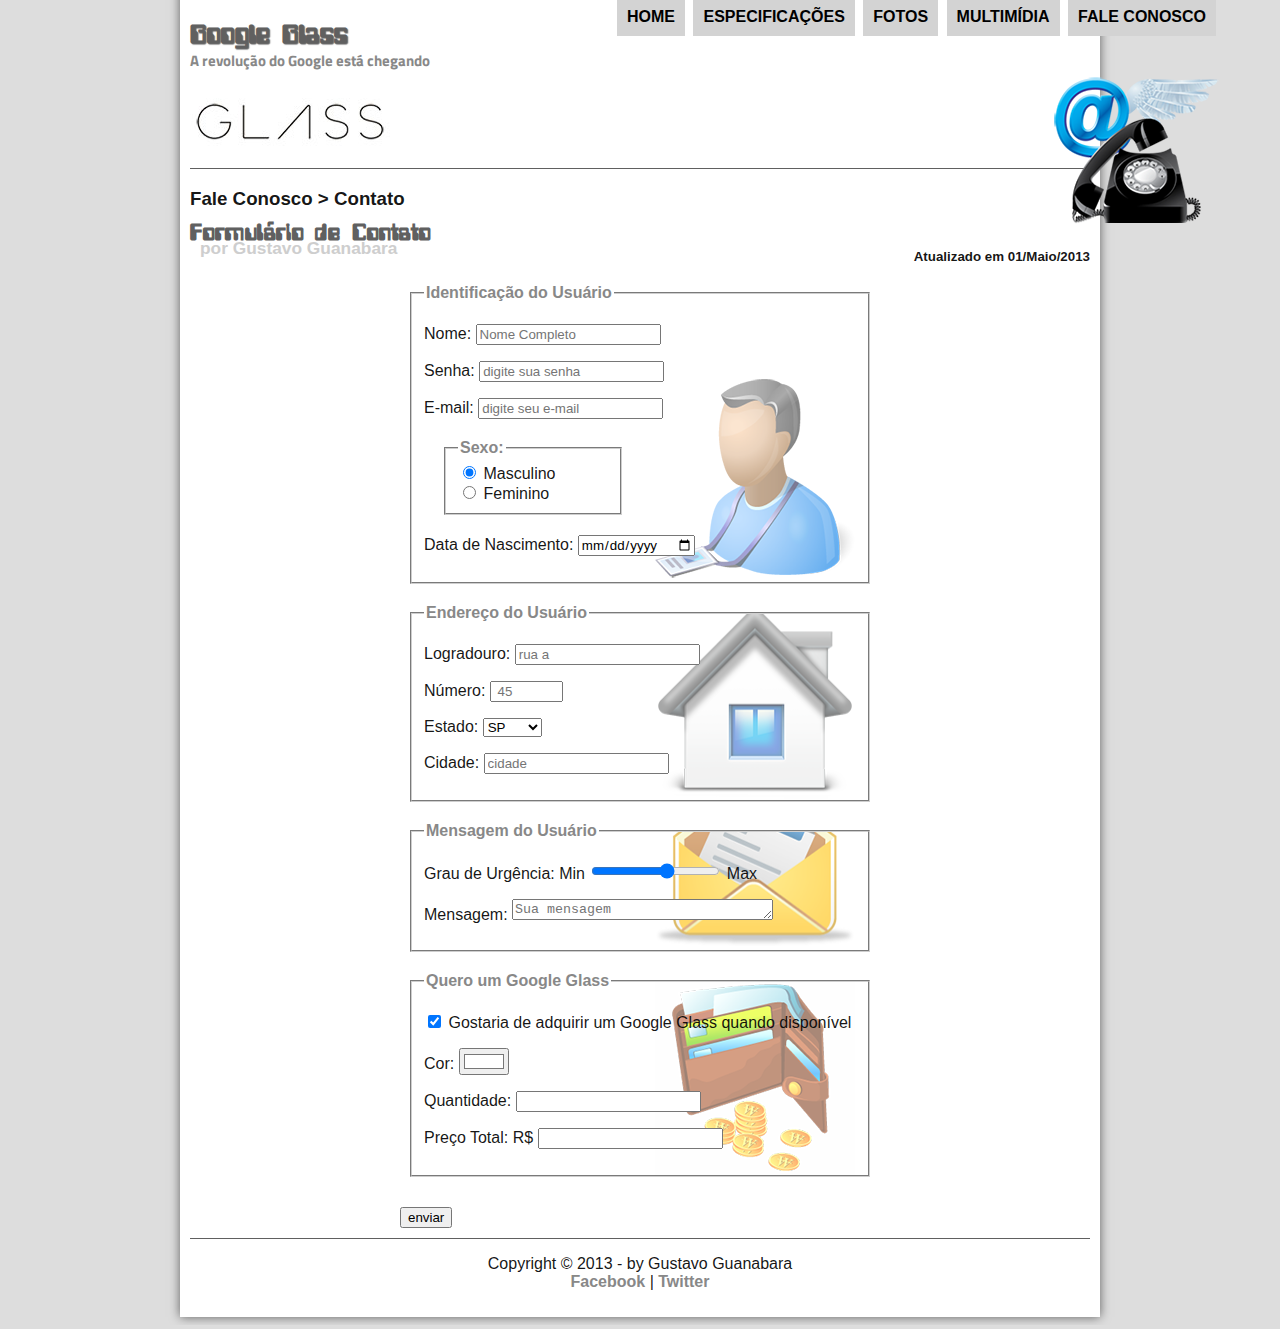
<file: GoogleGlass/fale-conosco.html>
<!DOCTYPE html>
<html lang="pt-br">
    <head>
        <style>

        </style>

        <meta charset="UTF-8">
        <title>Google Glass</title>
        <link rel='stylesheet' href="_css/estilo.css">
        <link rel="stylesheet" href="_css/form.css">
    </head>
    <script src="script.js">
    
    </script>
    <script>
        function calculoTotal() {
         
            let quantidade = parseInt(document.getElementById('cQnt').value) 
            let total = quantidade * 2000
            document.querySelector('input#cPreco').value =total
            
        }
    </script>
    <body>
        <div id="interface">

<header id="cabecalho">
<hgroup>
<h1>Google Glass</h1>
<h2>A revolução do Google está chegando</h2>
</hgroup>
<img src="_imagens/contato.png" id="ocPeq">

<nav id="menu" onmouseout="mudaFoto('_imagens/contato.png')">
<h1>Menu Principal</h1> 
<ul>
    <li onmouseover="mudaFoto('_imagens/home.png')"> <a href="index.html"> Home </a></li>
    <li onmouseover="mudaFoto('_imagens/especificacoes.png')"> <a href="specs.html"> Especificações</a></li>
    <li onmouseover="mudaFoto('_imagens/fotos.png')"> <a href="fotos.html"> Fotos </a></li>
    <li onmouseover="mudaFoto('_imagens/multimidia.png')" > <a href="multimidia.html"> Multimídia</a></li>
    <li onmouseover="mudaFoto('_imagens/contato.png')"> <a href="fale-conosco.html"> Fale conosco </a></li>

</ul>
</nav>
</header>

<section id="corpoFull">
    <article id="noticia">
        <header id="article">
        <hgroup id="cima">
        <h3>Fale Conosco > Contato</h3>
        <h1>Formulário de Contato</h1>
        <h2>por Gustavo Guanabara</h2>
        <h3 class="data">Atualizado em 01/Maio/2013</h3>
        </hgroup>
        </header>


<form method="post" id="fContato" action="mailto:lombardi.san@gmail.com" oninput="calculoTotal();">
    <fieldset id="id">
<legend>Identificação do Usuário</legend>
    <p><label for="cNome"> Nome:</label> <input type="text" name="tNome" id="cNome" size="20" maxlength="30" placeholder="Nome Completo"> </p>  
    <p> <label for="cSenha"> Senha: </label> <input type="password" id="cSenha" name="tSenha" size="20" maxlength="12" placeholder="digite sua senha"></p>
    <p> <label for="cEmail"> E-mail: </label> <input type="email" name="email" id="cEmail" name="tEmail" size="20" maxlength="50" placeholder="digite seu e-mail">
    <fieldset id="sex"> <legend>Sexo:</legend> 
        <input type="radio" name="sex" id="cMasc" checked> <label for="cMasc" >Masculino </label> <br>
        <input type="radio" name="sex" id="cFem"> <label for="cFem"> Feminino </label>
        </fieldset>
    <p> <label for="cData"> Data de Nascimento: <input type="date" name="tData" id="cData"> </label></p>
</fieldset>
<fieldset id="endereco">
<legend>Endereço do Usuário </legend>
    <p> <label for="cEnd"> Logradouro: <input type="text" name="tEnd" id="cEnd" placeholder="rua a" size="20" maxlength="60"> </label></p>
    <p> <label for="cNum">Número:</label> <input type="text" name="tNum" id="cNum" placeholder=" 45" size="6" maxlength="6"> </label></p>
    <p> <label for="cEst">Estado:</label> <select type="text" name="tEst" id="cEst">
        <optgroup label="Região Sudeste" >
        <option value=""> RJ </option>
        <option selected value=""> SP </option>
        <option value=""> MG </option>
        <option value=""> ES</option>
    </optgroup>
    </select></p>
    <p> <label for="cCid"> Cidade:</label> <input type="text" name="tCid" id="cCid" placeholder="cidade" size="20" maxlength="50" list="cidades"> </p>
    <datalist id="cidades">
        <option value="São Paulo"></option>
        <option value="São Caetano"></option>
        <option value="Ourinhos"></option>
        <option value="Guarulhos"></option>
    </datalist>

</fieldset>
<fieldset id="msg">
<legend>Mensagem do Usuário</legend>
   <p> <label for="cUrg"> Grau de Urgência:</label> Min <input type="range" name="tUrg" id="cUrg" min="0" max="10" step="2"> Max </p>
    <p> <label for="cMsgUrg">Mensagem:</label> <textarea name="tMsgUrg" id="cMsgUrg" cols="30" rows="1" placeholder="Sua mensagem"></textarea> </p>
</fieldset>
    <fieldset id="pagamento">
<legend>Quero um Google Glass</legend>
    <p> <input checked type="checkbox" name="tPed" id="cPed"> <label for="cPed"> Gostaria de adquirir um Google Glass quando disponível</label></p>
    <p> <label for="cCor"> Cor: </label> <input type="color" name="tCor" id="cCor" value="#ffffff"> </p>
    <p> <label for="cQnt"> Quantidade: </label> <input type="number" name="tQnt" id="cQnt"> </p>
    <p> <label for="cPreco"> Preço Total:  R$ </label> <input type="text" id="cPreco" name="tPreco" readonly> </p>
</fieldset>

<input type="button" value="enviar" onclick="enviar()" style="margin: 10px">
    </form>
</article>
</section>

<footer id="rodape"><p>Copyright &copy; 2013 - by Gustavo Guanabara <br>
    <a href="fb.com" target="_blank">Facebook </a> | <a href="twitter.com" target="_blank"> Twitter</a></p></footer>
</div>
</body>

</html>
</file>
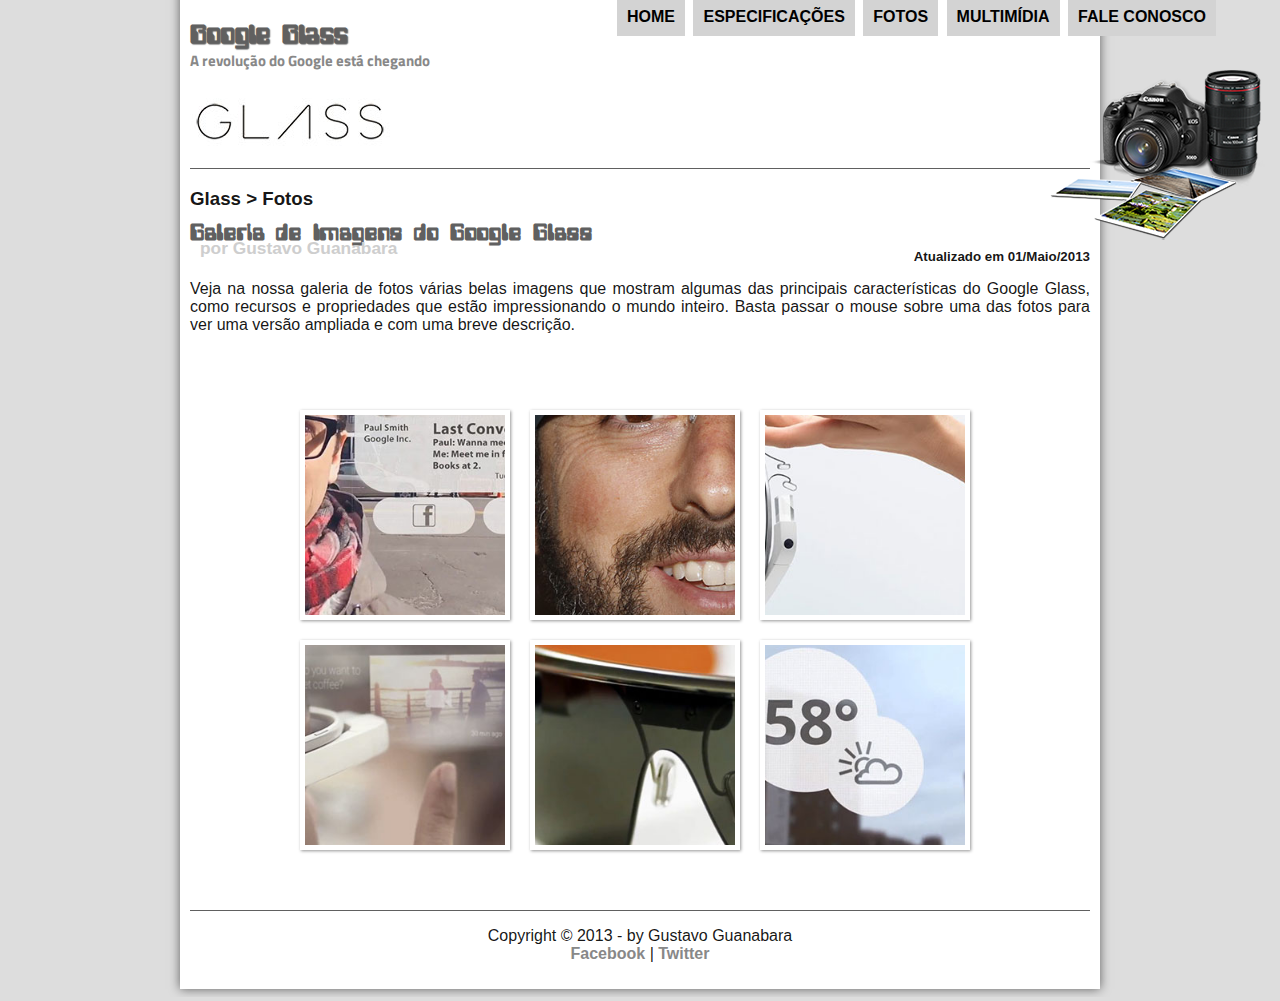
<file: GoogleGlass/fotos.html>
<!DOCTYPE html>
<html lang="pt-br">
    <head>
        <style>

        </style>

        <meta charset="UTF-8">
        <title>Google Glass</title>
        <link rel='stylesheet' href="_css/estilo.css">
        <link rel="stylesheet" href="_css/fotos.css">
    </head>
<script src="script.js">
    
</script>
    <body>
        <div id="interface">

<header id="cabecalho">
<hgroup>
<h1>Google Glass</h1>
<h2>A revolução do Google está chegando</h2>
</hgroup>
<img src="_imagens/fotos.png" id="ocPeq">

<nav id="menu" onmouseout="mudaFoto('_imagens/fotos.png')">
<h1>Menu Principal</h1> 
<ul>
    <li onmouseover="mudaFoto('_imagens/home.png')"> <a href="index.html"> Home </a></li>
    <li onmouseover="mudaFoto('_imagens/especificacoes.png')"> <a href="specs.html"> Especificações</a></li>
    <li onmouseover="mudaFoto('_imagens/fotos.png')"> <a href="fotos.html"> Fotos </a></li>
    <li onmouseover="mudaFoto('_imagens/multimidia.png')" > <a href="multimidia.html"> Multimídia</a></li>
    <li onmouseover="mudaFoto('_imagens/contato.png')"> <a href="fale-conosco.html"> Fale conosco </a></li>

</ul>
</nav>
</header>
<section id="corpoFull">
    <article id="noticia">
        <header id="article">
        <hgroup id="cima">
        <h3>Glass > Fotos</h3>
        <h1>Galeria de Imagens do Google Glass</h1>
        <h2>por Gustavo Guanabara</h2>
        <h3 class="data">Atualizado em 01/Maio/2013</h3>
        </hgroup>
        </header>






<p>Veja na nossa galeria de fotos várias belas imagens que mostram algumas das principais características do Google Glass, como recursos e propriedades que estão impressionando o mundo inteiro. Basta passar o mouse sobre uma das fotos para ver uma versão ampliada e com uma breve descrição.</p>

<ul id="albumFotos">
 <li id="foto01"><span>Agenda e lembretes</span></li>
 <li id="foto02"><span> Sergey Brin usando o Glass</span></li>
 <li id="foto03"><span> Leve e compacto</span></li>
 <li id="foto04"><span> Sensação de uma tela de 50"</span></li>
 <li id="foto05"><span> Vários tipos de lente</span></li>
 <li id="foto06"><span> Informações importantes</span></li>
</ul>
</article>
</section>
<footer id="rodape"><p>Copyright &copy; 2013 - by Gustavo Guanabara <br>
    <a href="fb.com" target="_blank">Facebook </a> | <a href="twitter.com" target="_blank"> Twitter</a></p></footer>
    
    </div>
    
    </body>
    
    </html>
</file>
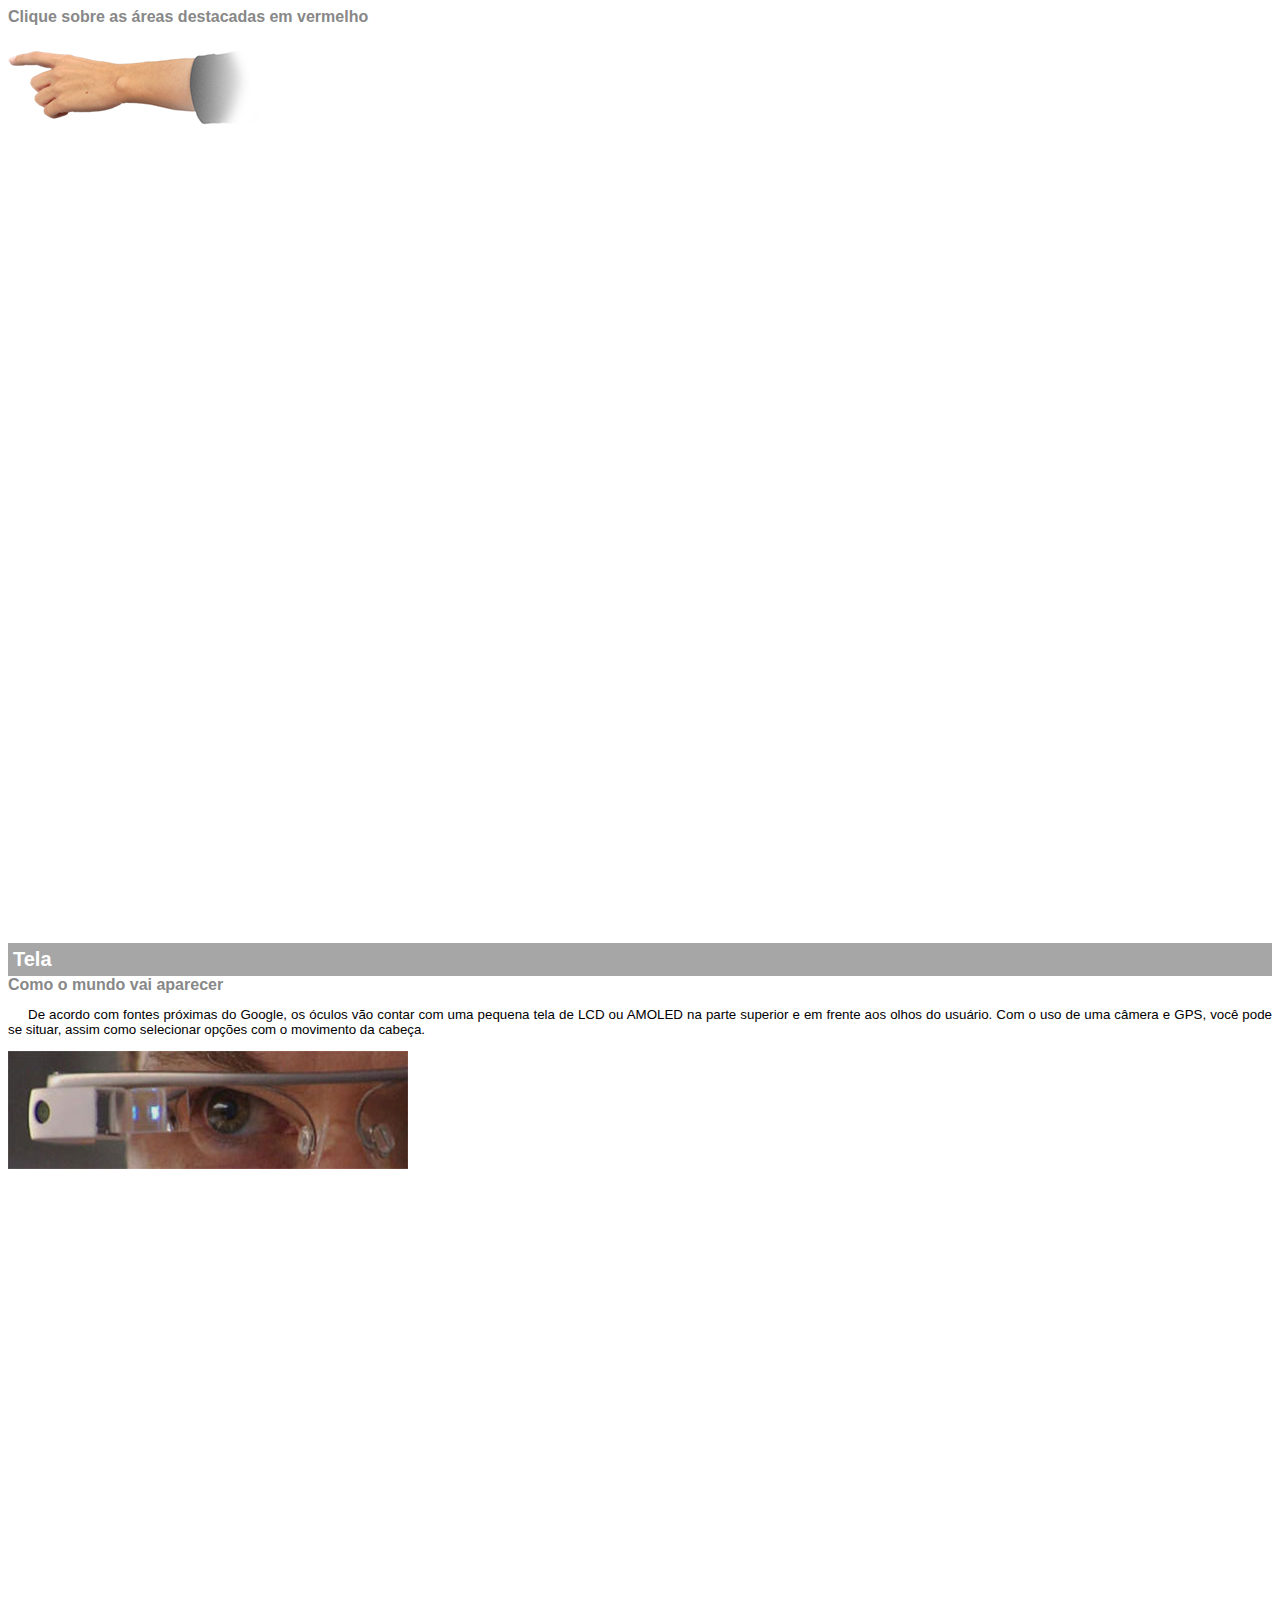
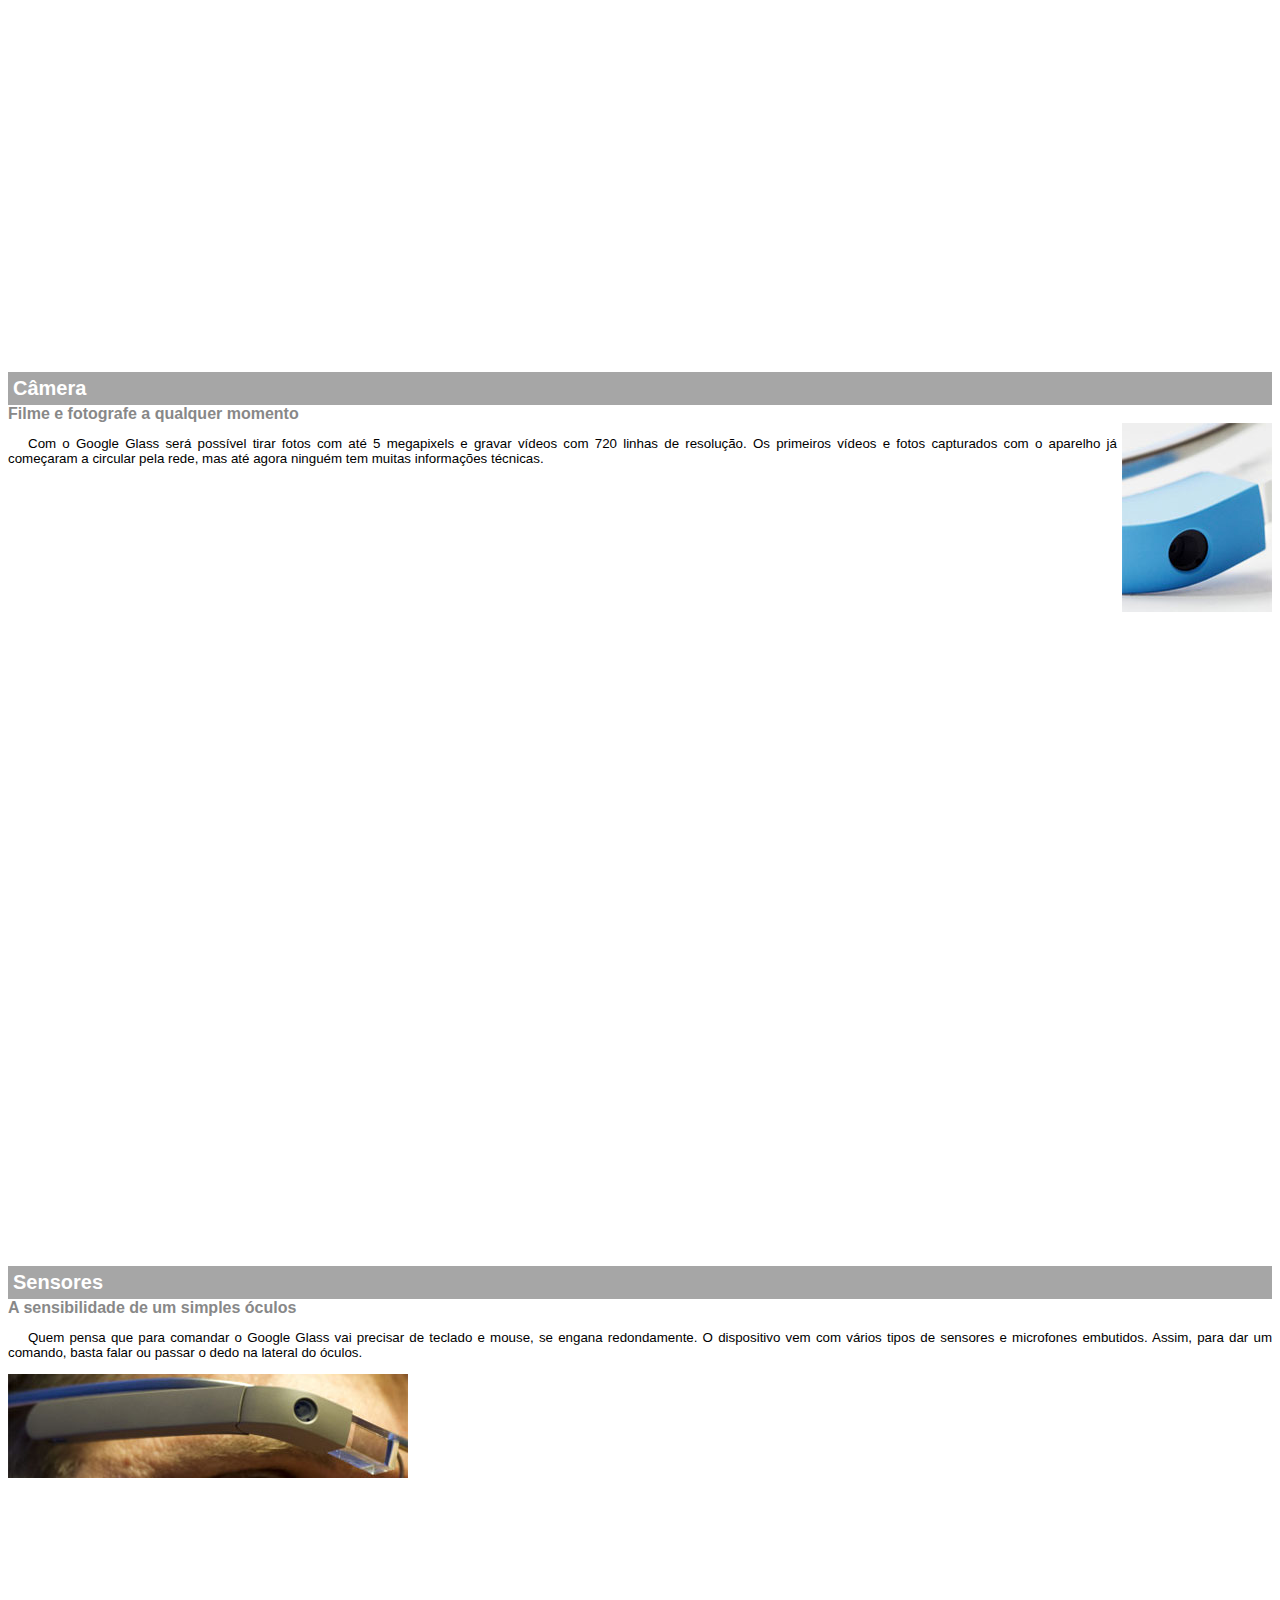
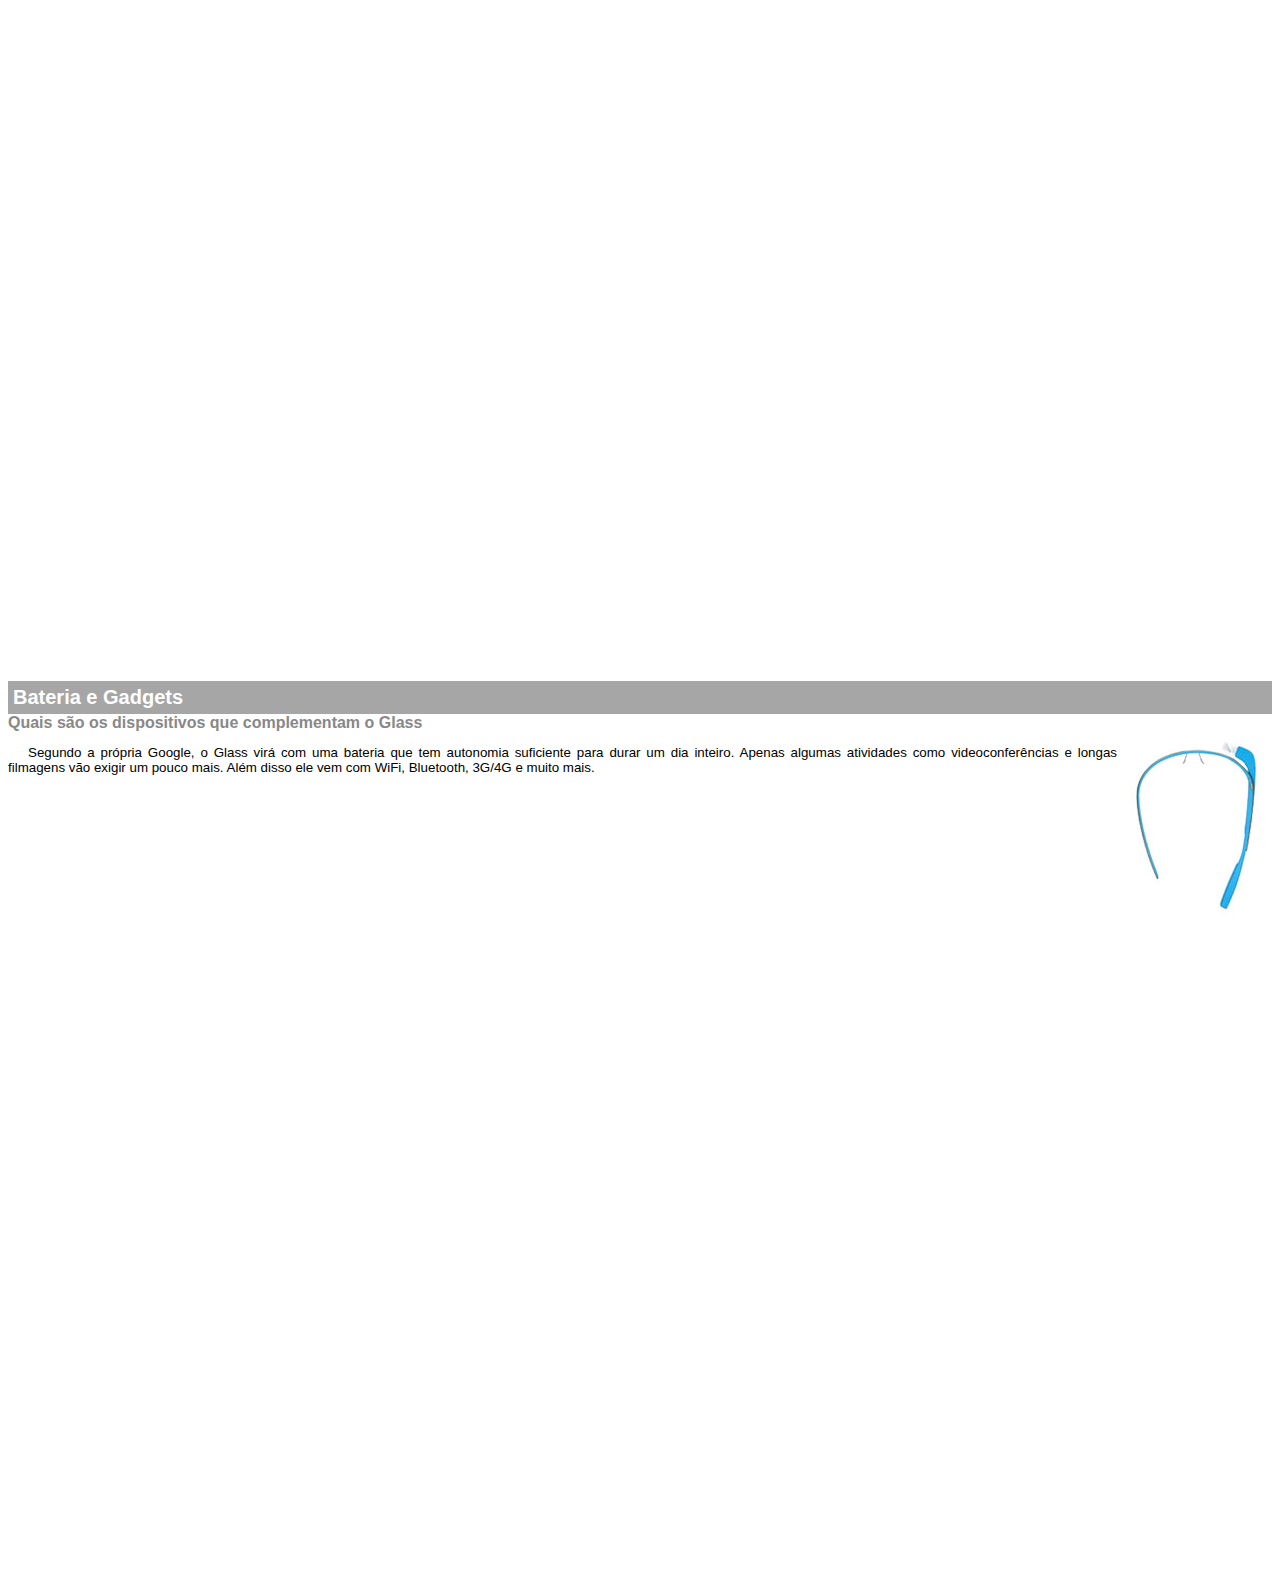
<file: GoogleGlass/google-glass.html>
<!DOCTYPE html>
<html lang="en">
<head>
    <meta charset="UTF-8">
    <meta name="viewport" content="width=device-width, initial-scale=1.0">
    <title>Document</title>
    <style>
        body {
            font-size: 10pt;
            font-family: Arial, Helvetica, sans-serif;
        }
        p {
            text-align: justify;
            text-indent: 20px;
        }

        article h1{
            font-size: 15pt;
            background-color: rgba(0, 0, 0, 0.349);
            padding: 5px;
            color: #ffffff;
            margin: 0px;
        }
        article h2{
            font-size: 12pt;
            color: #888888;
            margin: 0px;

        }
        article {
            margin-bottom:800px
        }
        img.imgDir {
            display: block;
            float: right;
            margin-left: 5px;
        }
    </style>
</head>
<body>
    
<article id="clique"> <header><h2>Clique sobre as áreas destacadas em vermelho</h2></header>

<img src="_imagens/mao.png" alt="mão apontando para a esquerda">
</article>

<article id="tela"> 
    <header><h1>Tela</h1>
<h2> Como o mundo vai aparecer</h2>
</header>
<p>De acordo com fontes próximas do Google, os óculos vão contar com uma pequena tela de LCD ou AMOLED na parte superior e em frente aos olhos do usuário. Com o uso de uma câmera e GPS, você pode se situar, assim como selecionar opções com o movimento da cabeça.</p>
<img src="_imagens/det-tela.jpg" alt="tela do google glass" >
</article>
<article id="camera">
<header><h1>Câmera</h1>
<h2>Filme e fotografe a qualquer momento</h2>
</header>
<img src="_imagens/det-camera.jpg" alt="macera" class="imgDir">
<p>Com o Google Glass será possível tirar fotos com até 5 megapixels e gravar vídeos com 720 linhas de resolução. Os primeiros vídeos e fotos capturados com o aparelho já começaram a circular pela rede, mas até agora ninguém tem muitas informações técnicas.</p>
</article>
<article id="sensores">
<header><h1>Sensores</h1>
<h2>A sensibilidade de um simples óculos</h2>
</header>
<p>Quem pensa que para comandar o Google Glass vai precisar de teclado e mouse, se engana redondamente. O dispositivo vem com vários tipos de sensores e microfones embutidos. Assim, para dar um comando, basta falar ou passar o dedo na lateral do óculos.</p>
<img src="_imagens/det-touch.jpg" alt="sensores do google glass">
</article>
<article id="bateria">
    <header><h1>Bateria e Gadgets</h1></header>
<h2>Quais são os dispositivos que complementam o Glass
</h2>
</header>
    <img src="_imagens/det-bateria.jpg" alt="bateria do google glass" class="imgDir">
<p>Segundo a própria Google, o Glass virá com uma bateria que tem autonomia suficiente para durar um dia inteiro. Apenas algumas atividades como videoconferências e longas filmagens vão exigir um pouco mais. Além disso ele vem com WiFi, Bluetooth, 3G/4G e muito mais.</p>
</article>
</body>
</html>
</file>
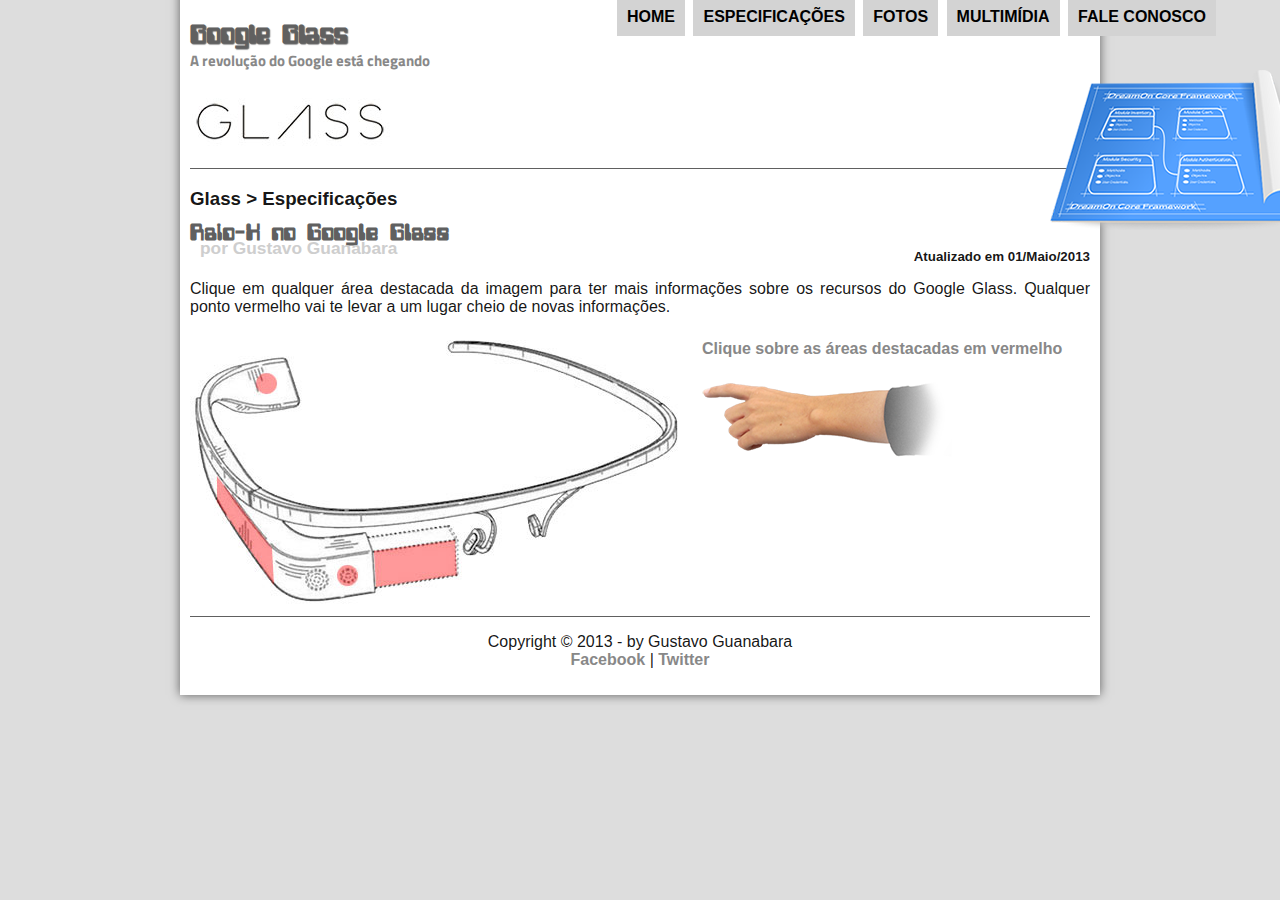
<file: GoogleGlass/specs.html>
<!DOCTYPE html>
<html lang="pt-br">
    <head>
        <style>

        </style>

        <meta charset="UTF-8">
        <title>Google Glass</title>
        <link rel='stylesheet' href="_css/estilo.css">
        <link rel="stylesheet" href="_css/specs.css">
    </head>
    <script src="script.js">
    
    </script>
    <body>
        <div id="interface">

<header id="cabecalho">
<hgroup>
<h1>Google Glass</h1>
<h2>A revolução do Google está chegando</h2>
</hgroup>
<img src="_imagens/especificacoes.png" id="ocPeq">

<nav id="menu" onmouseout="mudaFoto('_imagens/especificacoes.png')">
<h1>Menu Principal</h1> 
<ul>
    <li onmouseover="mudaFoto('_imagens/home.png')"> <a href="index.html"> Home </a></li>
    <li onmouseover="mudaFoto('_imagens/especificacoes.png')"> <a href="specs.html"> Especificações</a></li>
    <li onmouseover="mudaFoto('_imagens/fotos.png')"> <a href="fotos.html"> Fotos </a></li>
    <li onmouseover="mudaFoto('_imagens/multimidia.png')" > <a href="multimidia.html"> Multimídia</a></li>
    <li onmouseover="mudaFoto('_imagens/contato.png')"> <a href="fale-conosco.html"> Fale conosco </a></li>

</ul>
</nav>
</header>
<section id="corpoFull">
    <article id="noticia">
        <header id="article">
        <hgroup id="cima">
        <h3>Glass > Especificações</h3>
        <h1>Raio-X no Google Glass</h1>
        <h2>por Gustavo Guanabara</h2>
        <h3 class="data">Atualizado em 01/Maio/2013</h3>
        </hgroup>
        </header>





<p>Clique em qualquer área destacada da imagem para ter mais informações sobre os recursos do Google Glass. Qualquer ponto vermelho vai te levar a um lugar cheio de novas informações. </p>

<section id="conteudo">
    <img src="_imagens/glass-esquema-marcado.jpg" alt="" usemap="#meuMapa">
    <map name="meuMapa">
        <area shape="rect" coords="176,202,270,260" href="google-glass.html#tela" target="janela">
        <area shape="circle" coords="158,243,12" href="google-glass.html#camera" target="janela" >
        <area shape="circle" coords="73,52,12" href="google-glass.html#bateria" target="janela">
        <area shape="poly" coords="28,143,83,216,84,249,27,169" href="google-glass.html#sensores" target="janela" >
    </map>
    <iframe src="google-glass.html" name="janela" id="frameSpecs"  frameborder="0" scrolling="no"></iframe>
    </article>
</section>
<footer id="rodape"><p>Copyright &copy; 2013 - by Gustavo Guanabara <br>
    <a href="fb.com" target="_blank">Facebook </a> | <a href="twitter.com" target="_blank"> Twitter</a></p></footer>
    
    </div>
    
    </body>
    
    </html>
</file>
<file: GoogleGlass/_css/estilo.css>
@charsert 'UTF-8';
@import url('https://fonts.googleapis.com/css2?family=Titillium+Web&display=swap');
@font-face {
    font-family: 'fonteLogo' ;
    src: url(../_fonts/computer-font.ttf) ;

}
hgroup#cima {
    

}
body{
    background: #dddddd;
    color: rgba(0, 0, 0, 0.918);
    font-family: Arial, Helvetica, sans-serif;

}
a {
    text-decoration: none;
    color: #888888;
    font-weight: bolder;
    
}
a:hover {
    text-decoration: underline;
}
div#interface {
    background-color: white;
    width: 900px;
    margin: -20px auto 0px auto;
    box-shadow: 0 0 10px rgba(0, 0, 0, 0.575);
    padding: 10px 10px 10px 10px;

}
header#cabecalho img#ocPeq {
    position: absolute;
    top: 70px;
    left: 1050px;

}
header#cabecalho {
    border-bottom: 1px #606060 solid;
    height: 150px;
    background: url(../_imagens/glass-logo-peq.jpg) no-repeat 0px 80px;
}
header#cabecalho h1{
    font-family: fonteLogo ;
    font-size: 30px;
    color:#606060;
    text-shadow: 1px 1px 1px rgba(0, 0, 0, 0.596);
    padding:  0px;
    margin-bottom: 0px;
}
header#cabecalho h2{
    font-family: 'Titillium Web', sans-serif;
    color: #888888;
    font-size: 15px;
    padding: 0px;
    margin-top: 0px;
    
}
table#espec {
    border: 1px solid #606060;
    border-spacing: 0px;
    margin-left: auto;
    margin-right: auto;
}
table#espec td {
    border: 1px solid #606060;
    padding: 10px;
}
table#espec td.esq {
    text-align: right;
    background-color: #606060;
    color: #ffffff;
    vertical-align: top;
    font-weight: bold;
}
table#espec td.dir {
    background-color: #cecece;   
}
table#espec caption {
    font-size: 20px;
    font-weight: bolder;
    
}

p {
   text-align: justify; 
}
figure#fig {
    position: relative;
    border: 10px solid rgb(255, 255, 255);
    box-shadow: 2px 2px 20px rgba(0, 0, 0, 0.541);
}
figure#fig img{
    width: 100%;
    height: 100%;
}
figure#fig figcaption {
    opacity: 0;
    background-color: rgba(0, 0, 0, 0.404);
    color: white;
    position: absolute;
    top: 0px;
    width: 100%;
    height: 100%;
    padding: 10px;
    box-sizing: border-box;
    transition: opacity 1s; 
}
figure#fig:hover figcaption{
    opacity: 1;
}

/*formatação do menu*/


nav#menu{
    display: block;
}
nav#menu ul {
    list-style: none;
    text-transform: uppercase;
    position: absolute;
    top: -20px;
    left: 575px;      
}

nav#menu li{
    display: inline-block;
    background-color: lightgray;
    padding: 10px;
    margin:2px;
    transition: background-color 1s;
}
nav#menu li:hover{
    background-color: #606060;
}
nav#menu h1{
    display:none;
}
nav#menu a{
    color: black;
    text-decoration: none;

}
nav#menu a:hover{
    color: white;

}

section#corpo {
    display: block;
    width: 450px;
    float: left;
    border-right: 1px solid #606060;
    padding-right: 10px;
}
article#noticia h2 {
    background-color:#dddddd;
    font-size: 12pt;
    color: #606060;
    padding: 5px 0px 5px 10px;
    margin: 10px 0px 10px 0px;
}
header#article h1 {
    font-family: 'fonteLogo', sans-serif;
    font-size: 20pt;
    color: #606060;
    margin-top: -10px;
}
header#article h2 {
    font-size: 13pt;
    color: #cecece;
    background-color: #ffffff;
    margin: 0px;
    margin-top: -30px
}
header#article h3.data {
    margin-top: -15px;
    font-size: 10pt;
    display: block;
    float: right;

}
aside#lateral {
    display: block;
    width: 400px;
    float: right;
    padding: 10px;
    background-color: #dddddd;
    box-shadow: rgba(0, 0, 0, 0.541) 2px 2px 2px;
    margin-top: 10px;
}
aside#lateral h1{
    font-family: 'fonteLogo';
    color: #606060;
    font-size: 20pt;
    margin-top: 0px;
}
aside#lateral h2 {
    background-color: #606060;
    color: #ffffff;
    padding: 5px 0 5px 10px;

    font-size: 12pt;
}
footer#rodape {
    clear: both;
    border-top: #606060 solid 1px;

}
footer#rodape p {
    text-align: center;
}
</file>
<file: GoogleGlass/_css/form.css>
@charset "UTF-8";


form {
    width: 500px;
    margin: auto;
}

input {
    font-family: sans-serif;
    font-weight: normal;
    font-size-adjust: 12pt;

}
input:hover, textarea:hover {
    background-color: #dddddd;
}
legend {
    color: #888888;
    font-weight: bold;
    font-size: 12pt;
    font-family: sans-serif;
}
fieldset {
    border-color: #cecece;
    margin: 20px;
}
fieldset#sex {
    width: 150px;
 }

 fieldset#id {
     background: url(../_imagens/icone-contato.png) no-repeat 95% 95% ;
 }
 fieldset#endereco {
     background: url(../_imagens/icone-endereco.png) no-repeat 95% 95%;
 }
 fieldset#msg {
     background: url(../_imagens/icone-mensagem.png) no-repeat 95% 95%;
 }
fieldset#pagamento {
    background: url(../_imagens/icone-pagamento.png) no-repeat 95% 95%;
}
</file>
<file: GoogleGlass/_css/fotos.css>
@charset "UTF-8";

body {
    text-align: justify;
}
ul#albumFotos {
    width: 700px;
    margin: 0px auto;
    padding: 50px;
    overflow: hidden;
    list-style: none;
}
ul#albumFotos li:hover {
    -webkit-transform: scale(1.5);
}

ul#albumFotos li {
    float: left;
    width: 200px;
    height: 200px;
    margin: 10px;
    border: 5px solid #ffffff;
    background-color: #ffffff;
    box-shadow: 1px 1px 3px rgba(0, 0, 0, 0.418);
    -webkit-transition: all .4s ease-in;
}
ul#albumFotos li#foto01 {
    background: url('../_imagens/galeria-01.jpg');
    background-position: 50% 50%;
    background-size: 400px 400px;
    background-color: white;
    
}
ul#albumFotos li#foto01:hover{
    background-position: 0px 0px;
    background-size: 200px 200px;
}
ul#albumFotos li#foto02 {
    background: url('../_imagens/galeria-02.jpg');
    background-position: 50% 50%;
    background-size: 400px 400px;
    background-color: white;
}
ul#albumFotos li#foto02:hover{
    background-position: 0px 0px;
    background-size: 200px 200px;
}
ul#albumFotos li#foto03 {
    background: url('../_imagens/galeria-03.jpg');
    background-position: 50% 50%;
    background-size: 400px 400px;
    background-color: white;

}
ul#albumFotos li#foto03:hover{
    background-position: 0px 0px;
    background-size: 200px 200px;
}
ul#albumFotos li#foto04 {
    background: url('../_imagens/galeria-04.jpg');
    background-position: 50% 50%;
    background-size: 400px 400px;
    background-color: white;
}
ul#albumFotos li#foto04:hover{
    background-position: 0px 0px;
    background-size: 200px 200px;
}
ul#albumFotos li#foto05 {
    background: url('../_imagens/galeria-05.jpg');
    background-position: 50% 50%;
    background-size: 400px 400px;
    background-color: white;
}
ul#albumFotos li#foto05:hover{
    background-position: 0px 0px;
    background-size: 200px 200px;
}
ul#albumFotos li#foto06 {
    background: url('../_imagens/galeria-06.jpg');   
    background-position: 50% 50%;
    background-size: 400px 400px;
    background-color: white;
}
ul#albumFotos li#foto06:hover{
    background-position: 0px 0px;
    background-size: 200px 200px;
}
ul#albumFotos li span {
    opacity: 0;
    color: white;
    text-shadow: 1px 1px 1px black;
    background-color: rgba(0, 0, 0, 0.418);
    font-size: 9pt;
    line-height:370px;
    padding: 5px; 

}
ul#albumFotos li:hover span {
    opacity: 1;
}
</file>
<file: GoogleGlass/_css/specs.css>
@charset "UTF-8";

section#conteudo {
    width: 1000px;
    margin:auto;

}
iframe#frameSpecs {
    width: 400px;
    height: 280px;
    border: none;
    overflow: hidden;
     
}
iframe#frameSpecs::-webkit-scrollbar {
    display: none;
}
area {
    outline: none;
}
</file>
